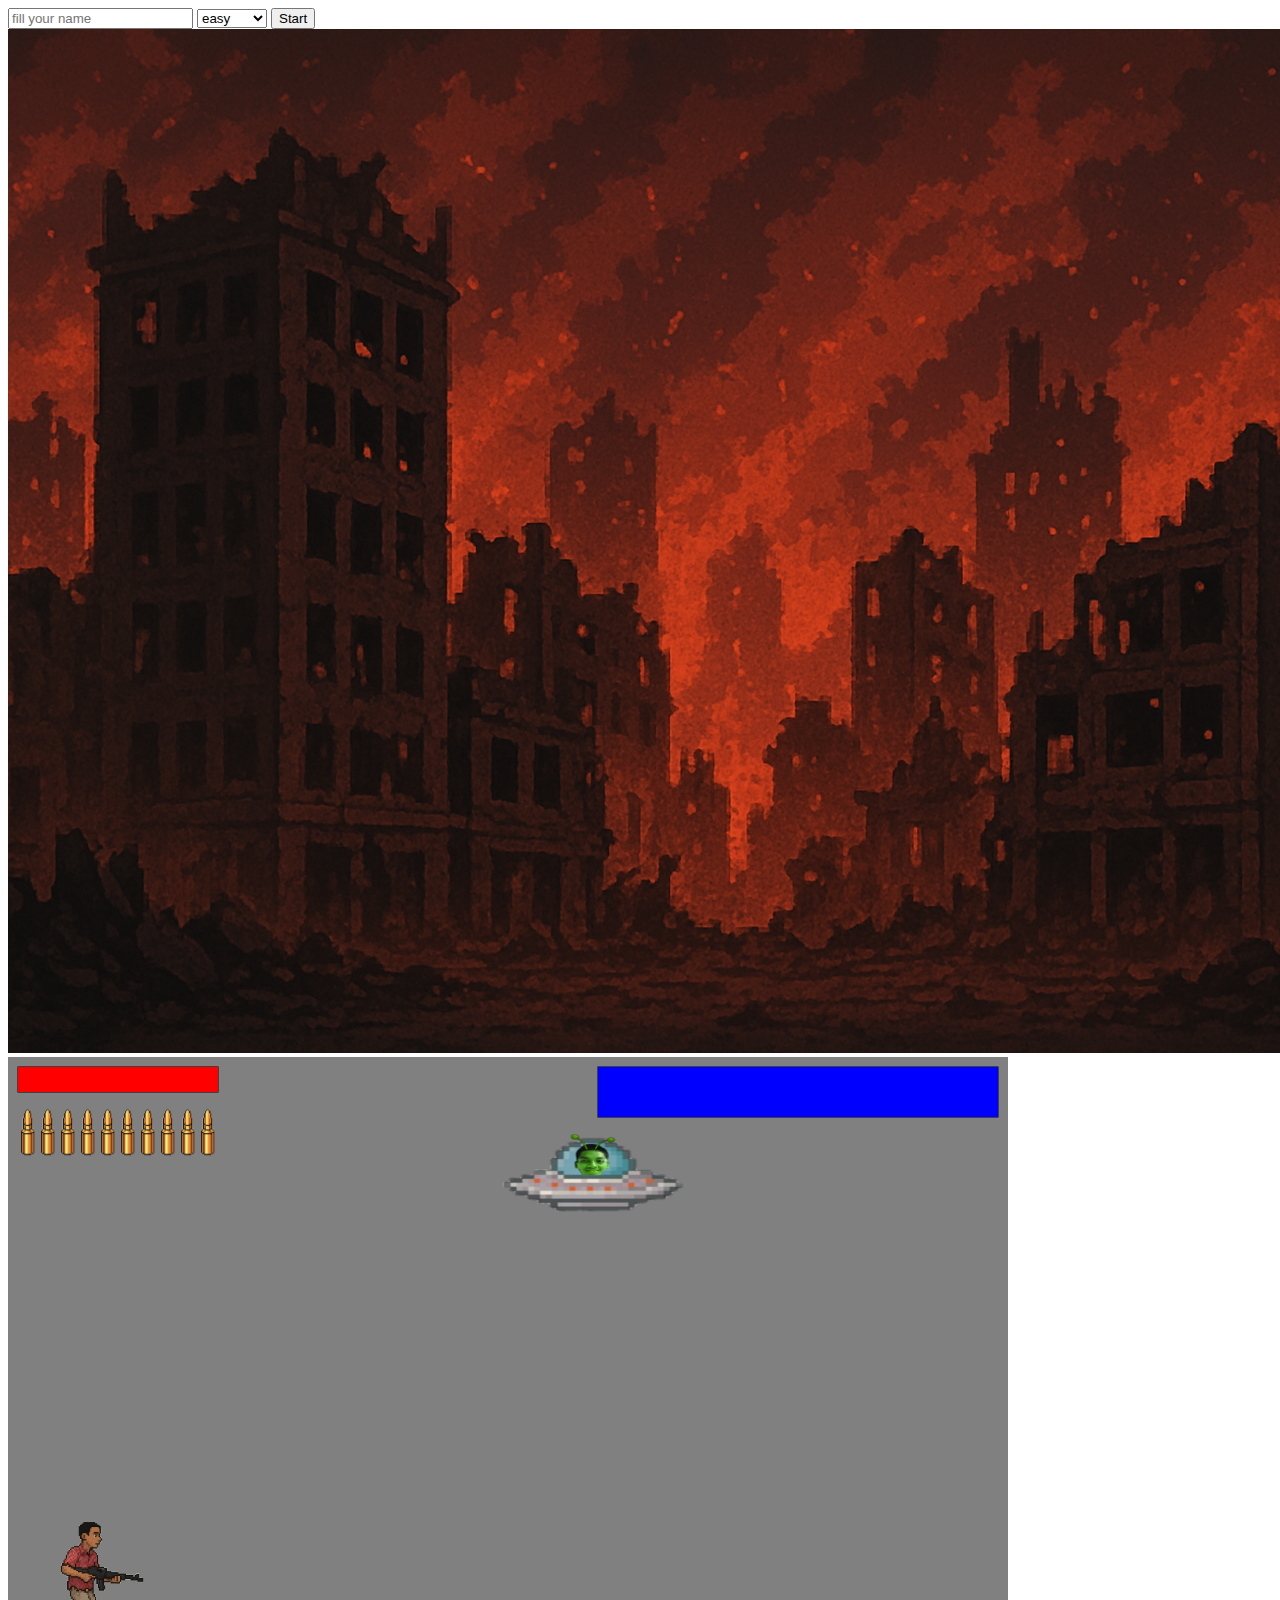
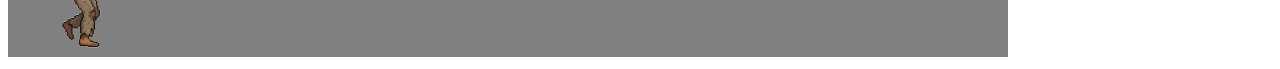
<file: AlienInvasion/index.html>
<!DOCTYPE html>
<html lang="en">
<head>
    <meta charset="UTF-8">
    <meta name="viewport" content="width=device-width, initial-scale=1.0">
    <title>Alien Invasion</title>
</head>
<body>
    <div class="main-menu">
        <input type="text" name="name" id="name" placeholder="fill your name">
        <select name="level" id="level">
            <option value="easy">easy</option>
            <option value="medium">medium</option>
            <option value="hard">hard</option>
        </select>
        <button type="submit" class="start" id="start">Start</button>
    </div>
    <!--  -->
    <img style="display: none;" src="./assets/Char/Char-KANAN1.png" alt="">
    <img style="display: none;" src="./assets/Char/Char-KIRI1.png" alt="">
    <img style="display: none;" src="./assets/Char/Char-ATAS.png" alt="">
    <img style="display: none;" src="./assets/Char/Char-BAWAH.png" alt="">
    <img style="display: none;" src="./assets/Enemies/Alien/Alien-CHILL.png" alt="">
    <img style="display: none;" src="./assets/Enemies/Alien/Alien-Missile.png" alt="">
    <img style="display: none;" src="./assets/Char/Char-KANAN2.png" alt="">
    <img style="display: none;" src="./assets/Char/Char-KIRI2.png" alt="">
    <img style="display: none;" src="./assets/Bullet/Bullet.png" alt="">
    <img style="display: none;" src="./assets/Bullet/Bullet-right-normal.png" alt="">
    <img style="display: none;" src="./assets/Bullet/Bullet-left-normal.png" alt="">
    <img style="" src="./assets/Background/Theme1/Theme-1-BG.png" alt="">
    <img style="display: none;" src="./assets/Background/Theme1/Theme-1-Road.png" alt="">
    <!--  -->
    <canvas id="canvas"></canvas>

    <script src="script.js"></script>
</body>
</html>
</file>
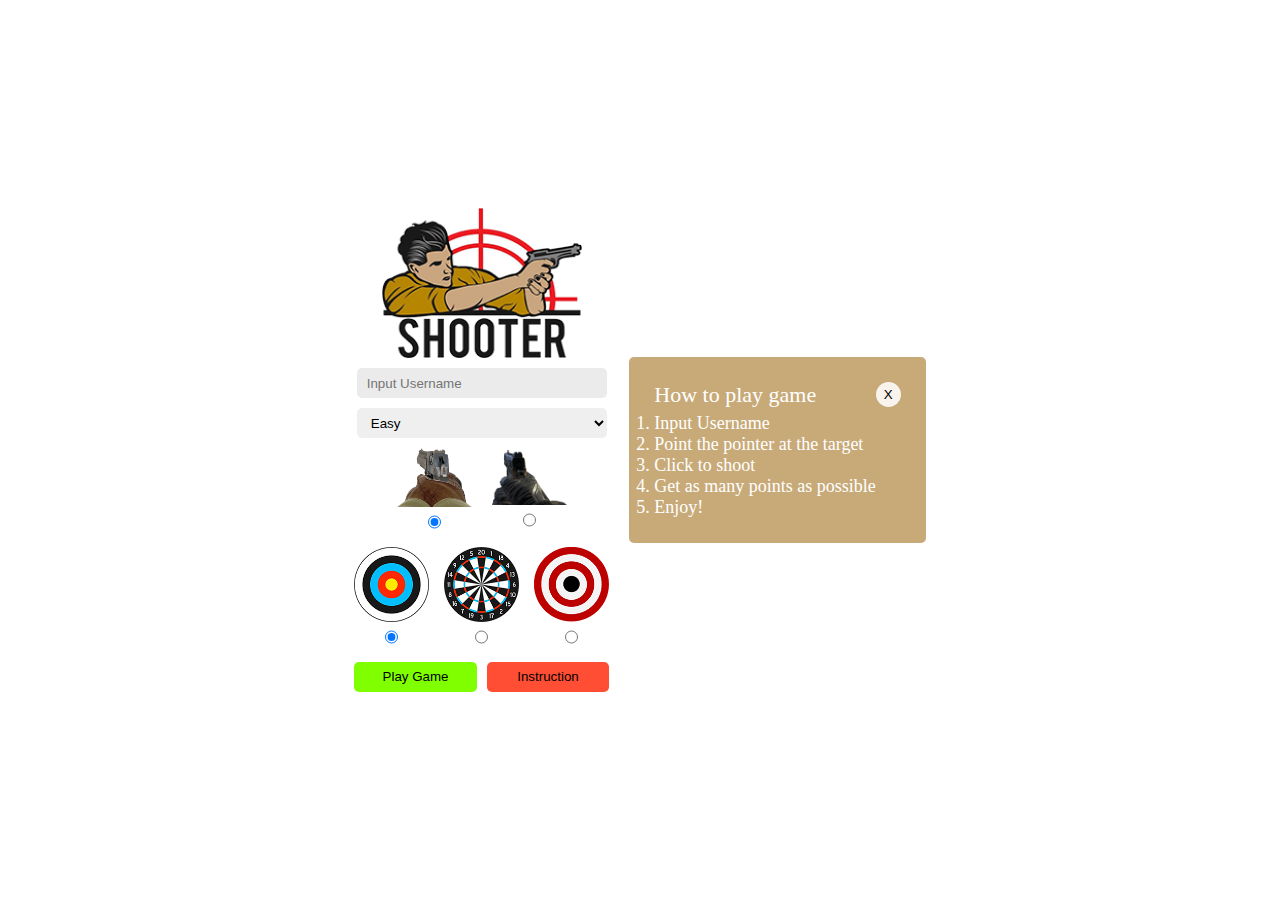
<file: Shooter-V2/index.html>
<!DOCTYPE html>
<html lang="en">
<head>
    <meta charset="UTF-8">
    <meta name="viewport" content="width=device-width, initial-scale=1.0">
    <title>Shooter-V2</title>
    <link rel="stylesheet" href="style.css">
</head>
<body>
    <div class="content" id="content">
        <section class="main-menu" id="main-menu">
            <img class="shooter-logo" src="./sprites/shooter.png" alt="shooter-logo">
            <input id="username" type="text" placeholder="Input Username">
            <select name="level" id="level">
                <option value="easy">Easy</option>
                <option value="medium">Medium</option>
                <option value="hard">Hard</option>
            </select>
            <div class="guns-selection">
                <div class="selection">
                    <input type="radio" name="gun" value="gun1" checked>
                    <img src="./sprites/gun1.png" alt="gun-1">
                </div>
                <div class="selection">
                    <input type="radio" name="gun" value="gun2">
                    <img src="./sprites/gun2.png" alt="gun-2">
                </div>
            </div>
            <div class="targets-selection">
                <div class="selection">
                    <input type="radio" name="target" value="target1" checked>
                    <img src="./sprites/target1.png" alt="target-1">
                </div>
                <div class="selection">
                    <input type="radio" name="target" value="target2">
                    <img src="./sprites/target2.png" alt="target-2">
                </div>
                <div class="selection">
                    <input type="radio" name="target" value="target3">
                    <img src="./sprites/target3.png" alt="target-3">
                </div>
            </div>
            <div id="buttons-container">
                <button id="play-button">Play Game</button>
                <button id="instruction-button">Instruction</button>
            </div>
        </section>
    
        <section id="instruction" class="instruction">
            <div class="text-container">
                <p>How to play game</p>
                <ol>
                    <li>Input Username</li>
                    <li>Point the pointer at the target</li>
                    <li>Click to shoot</li>
                    <li>Get as many points as possible</li>
                    <li>Enjoy!</li>
                </ol>
            </div>
            <div class="close-container">
                <button>X</button>
            </div>
        </section>
    </div>
    
    <canvas id="canvas"></canvas>

    <script src="communicator.js" type="module"></script>
</body>
</html>
</file>
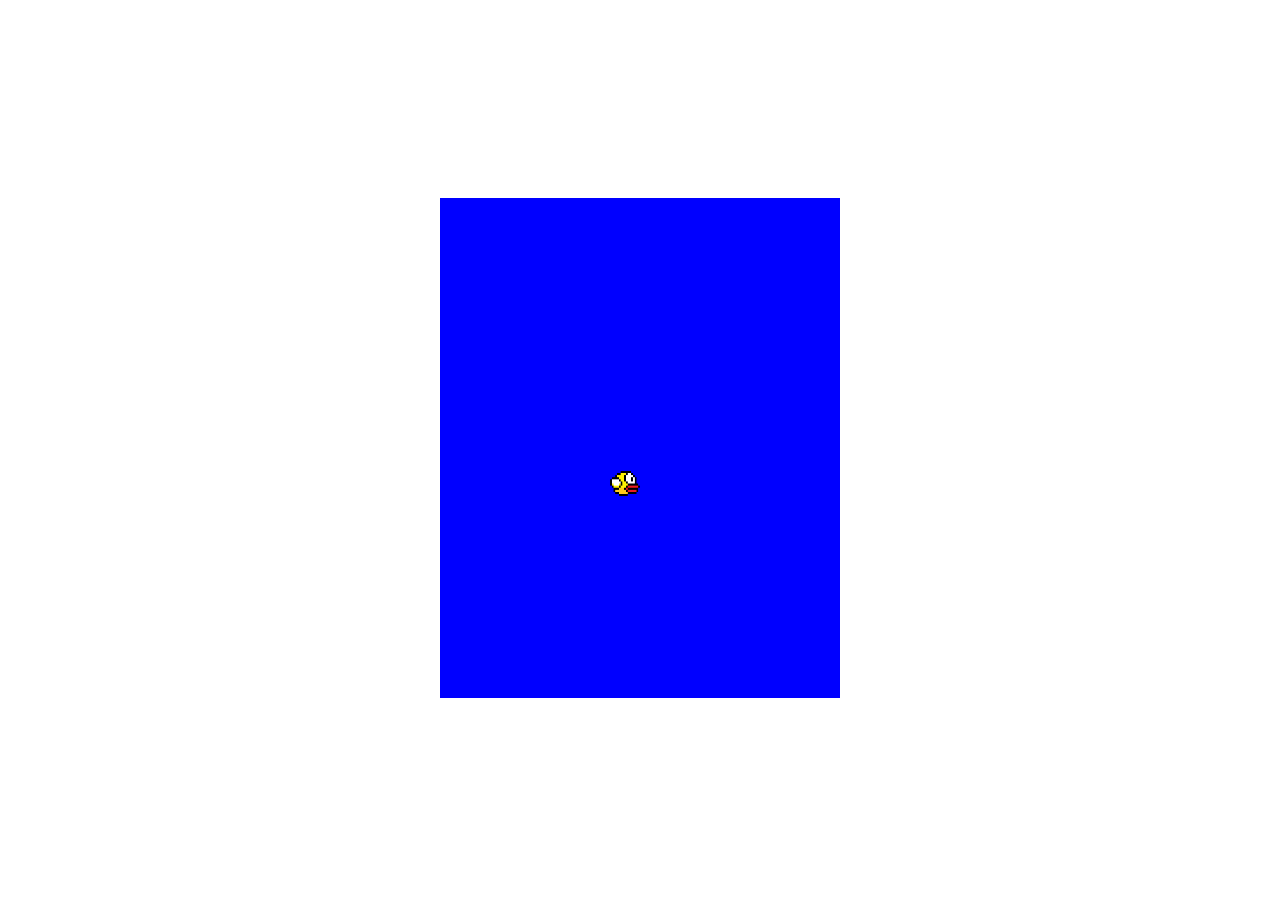
<file: snake/index.html>
<!DOCTYPE html>
<html lang="en">
<head>
    <meta charset="UTF-8">
    <meta name="viewport" content="width=device-width, initial-scale=1.0">
    <link rel="stylesheet" href="style.css">
    <title>Snake</title>
</head>
<body>
    <div class="container">
        <canvas id="canvas"></canvas>
    </div>
    <script src="script.js"></script>
</body>
</html>
</file>
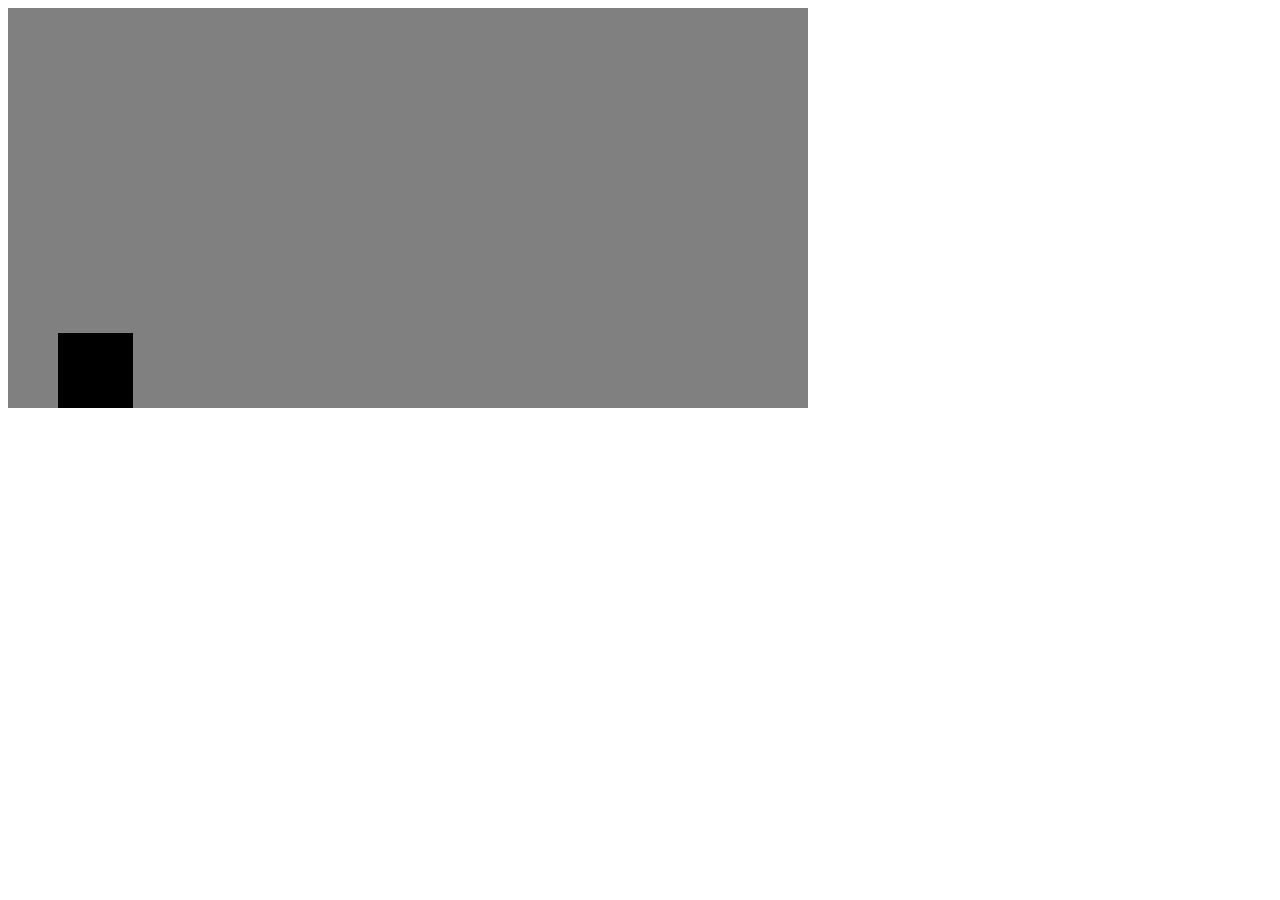
<file: Trex/index.html>
<!DOCTYPE html>
<html lang="en">
<head>
    <meta charset="UTF-8">
    <meta name="viewport" content="width=device-width, initial-scale=1.0">
    <title>Trex</title>
</head>
<body>
    <canvas id="canvas"></canvas>
    <script src="script.js"></script>
</body>
</html>
</file>
<file: Shooter-V2/style.css>
* {
    margin: 0;
    padding: 0;
    box-sizing: border-box;
}

body {
    display: flex;
    align-items: center;
    justify-content: center;
    min-height: 100vh;
    min-width: 100vw;
}

button, select, input {
    border: none;
    border-radius: 5px;
}

.main-menu {
    display: flex;
    flex-direction: column;
    align-items: center;
    gap: 10px;
}

.content {
    min-height: 100dvh;
    justify-content: center;
    display: flex;
    align-items: center;
    gap: 20px;
}

.shooter-logo {
    width: 200px;
    height: 150px;
}

.main-menu input {
    width: 250px;
    height: 30px;
    background-color: rgb(235, 235, 235);
    padding: 0 10px;
}



.main-menu select {
    width: 250px;
    height: 30px;
    padding: 2px 10px;
}

img {
    width: 75px;
}

.guns-selection {
    display: flex;
    gap: 20px;
    width: fit-content;
}

.guns-selection input {
    width: fit-content;
}

.targets-selection input {
    width: fit-content;
}

.targets-selection {
    display: flex;
    gap: 15px;
    width: fit-content;
}

.selection {
    display: flex;
    justify-content: center;
    flex-direction: column-reverse;
    align-items: center;
}

.instruction {
    /* display: flex; */
    flex-direction: row;
    justify-content: space-between;
    background-color: rgba(154, 99, 9, 0.544);
    color: white;
    padding: 25px 25px;
    max-width: 400px;
    border-radius: 5px;
}

.text-container {
    display: flex;
    flex-direction: column;
    gap: 5px;
}

.instruction p {
    font-size: 22px;
    margin: 0;
}

.instruction li {
    font-size: 18px;
}

.instruction .close-container button {
    background-color: rgba(255, 255, 255, 0.862);
    border-radius: 50px;
    width: 25px;
    height: 25px;
    box-shadow: none;
    border: none;
}

#buttons-container {
    display: flex;
    flex-direction: row;
    width: 100%;
    justify-content: space-between;
    gap: 10px;
}

#buttons-container button {
    height: 30px;
}

#play-button {
    flex: 1;
    background-color: chartreuse;
}

#instruction-button {
    flex: 1;
    background-color: rgb(255, 78, 51);
}

#canvas {
    display: none;
}
</file>
<file: snake/style.css>
.container {
  position: absolute;
  top: 50%;
  left: 50%;
  transform: translate(-50%, -50%);
}
</file>
